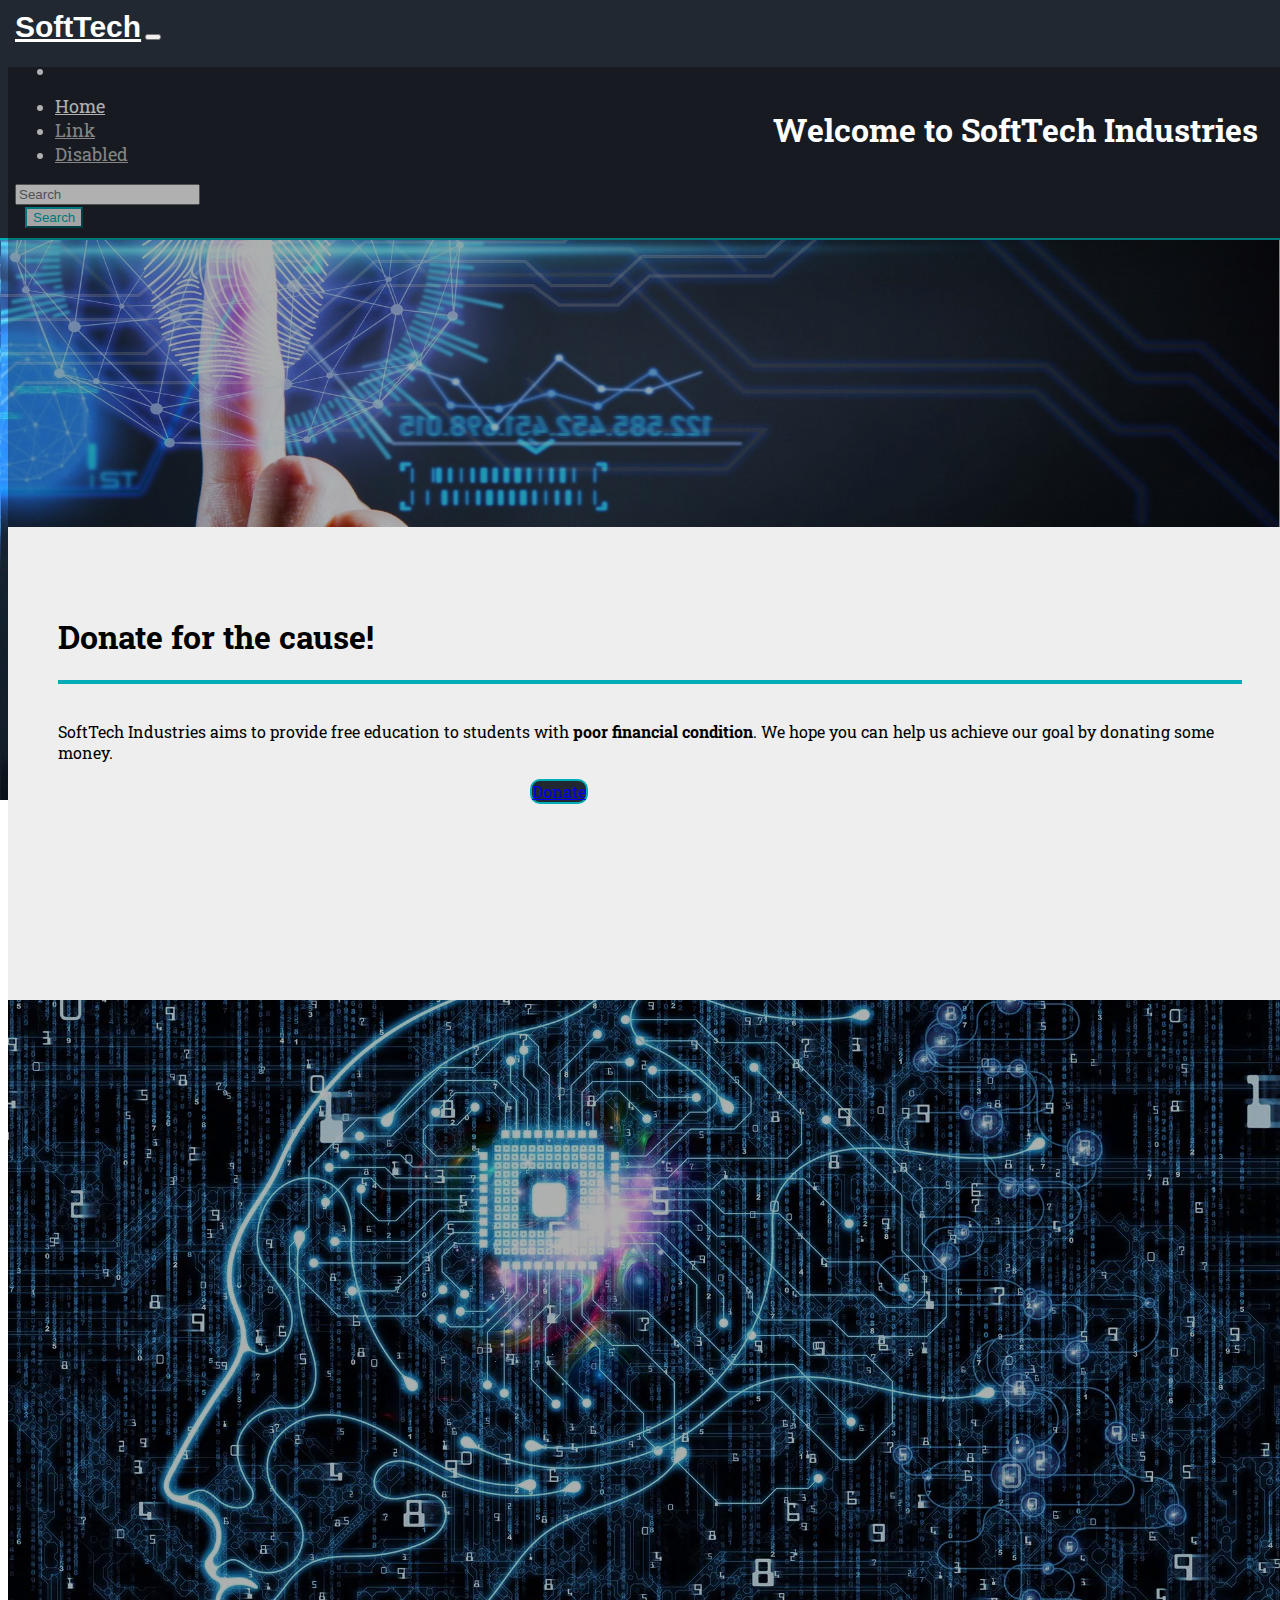
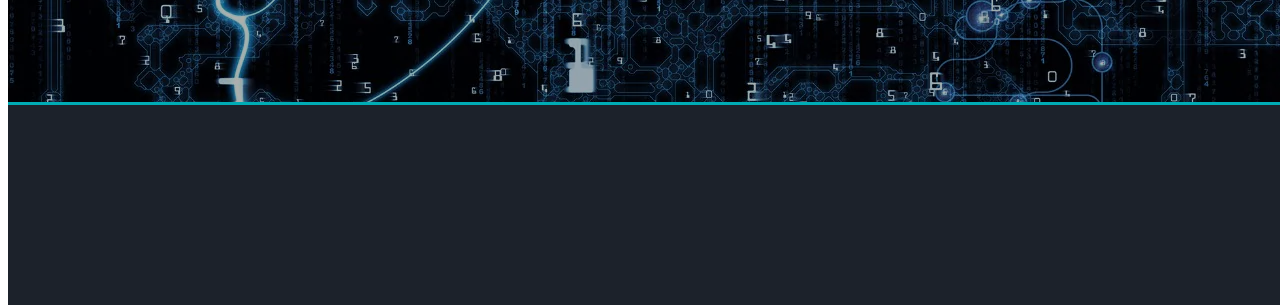
<file: Index.html>
<!DOCTYPE html>
<html lang="en">

<head>
  <!-- Required meta tags -->
  <meta charset="UTF-8">
  <meta http-equiv="X-UA-Compatible" content="IE=edge">
  <meta name="viewport" content="width=device-width, initial-scale=1.0, shrink-to-fit=no">

  <!-- Bootstrap -->
  <link href="https://cdn.jsdelivr.net/npm/bootstrap@5.1.1/dist/css/bootstrap.min.css" rel="stylesheet"
    integrity="sha384-F3w7mX95PdgyTmZZMECAngseQB83DfGTowi0iMjiWaeVhAn4FJkqJByhZMI3AhiU" crossorigin="anonymous">

  <!-- CSS -->
  <link rel="stylesheet" href="CSS/style.css">

  <!-- Google Fonts -->
  <link rel="preconnect" href="https://fonts.googleapis.com">
  <link rel="preconnect" href="https://fonts.gstatic.com" crossorigin>
  <link href="https://fonts.googleapis.com/css2?family=Roboto+Slab&display=swap" rel="stylesheet">

  <!-- Title -->
  <title>Homepage</title>

</head>

<body class="body">

  <div class="header">
    <nav class="navbar navbar-expand-lg navbar-dark">
      <a class="navbar-brand" href="Index.html">SoftTech</a>
      <button class="navbar-toggler" type="button" data-toggle="collapse" data-target="#navbarTogglerDemo02"
        aria-controls="navbarTogglerDemo02" aria-expanded="false" aria-label="Toggle navigation">
        <span class="navbar-toggler-icon"></span>
      </button>

      <div class="collapse navbar-collapse " id="navbarTogglerDemo02">
        <ul class="navbar-nav mr-auto mt-2 mt-lg-0 ">
          <li class="nav-item1">
            <pre> </pre>
          </li>
          <li class="nav-item active">
            <a class="nav-link" href="Index.html">Home </a>
          </li>
          <li class="nav-item">
            <a class="nav-link" href="Index.html">Link</a>
          </li>
          <li class="nav-item">
            <a class="nav-link" href="Index.html">Disabled</a>
          </li>
        </ul>
        <form class="form-inline my-2 my-lg-0">
          <input class="form-control mr-sm-2" type="search" placeholder="Search">
        </form>
        <button class="btn btn-outline-success my-2 my-sm-0" type="submit">Search</button>
      </div>
    </nav>
  </div>
  <!-- <hr> -->

  <div class="background">
    <div class="wh-content">
      <h1>Welcome to SoftTech Industries</h1>
    </div>
  </div>

  <div class="content">
    <div class="jumbotron">
      <br><br>
      <h1 class="display-4">Donate for the cause!</h1>
      <hr><br>
      <p class="lead">SoftTech Industries aims to provide free education to students with <strong>poor financial
          condition</strong>. We hope you can help us achieve our goal by donating some money.</p>
      <p class="lead">
        <a class="btn btn-dark btn-lg" href="Payment/Payment.html" role="button">Donate</a>
      </p><br>
    </div>
  </div>

  <div class="divider">
    <div class="cover">
    </div>
  </div>

  <div class="footer">
  </div>

  <!-- JavaScript Bundle with Popper -->
  <script src="https://cdn.jsdelivr.net/npm/popper.js@1.16.1/dist/umd/popper.min.js"
    integrity="sha384-9/reFTGAW83EW2RDu2S0VKaIzap3H66lZH81PoYlFhbGU+6BZp6G7niu735Sk7lN"
    crossorigin="anonymous"></script>
  <script src="https://stackpath.bootstrapcdn.com/bootstrap/4.5.2/js/bootstrap.min.js"
    integrity="sha384-B4gt1jrGC7Jh4AgTPSdUtOBvfO8shuf57BaghqFfPlYxofvL8/KUEfYiJOMMV+rV"
    crossorigin="anonymous"></script>
</body>

</html>
</file>
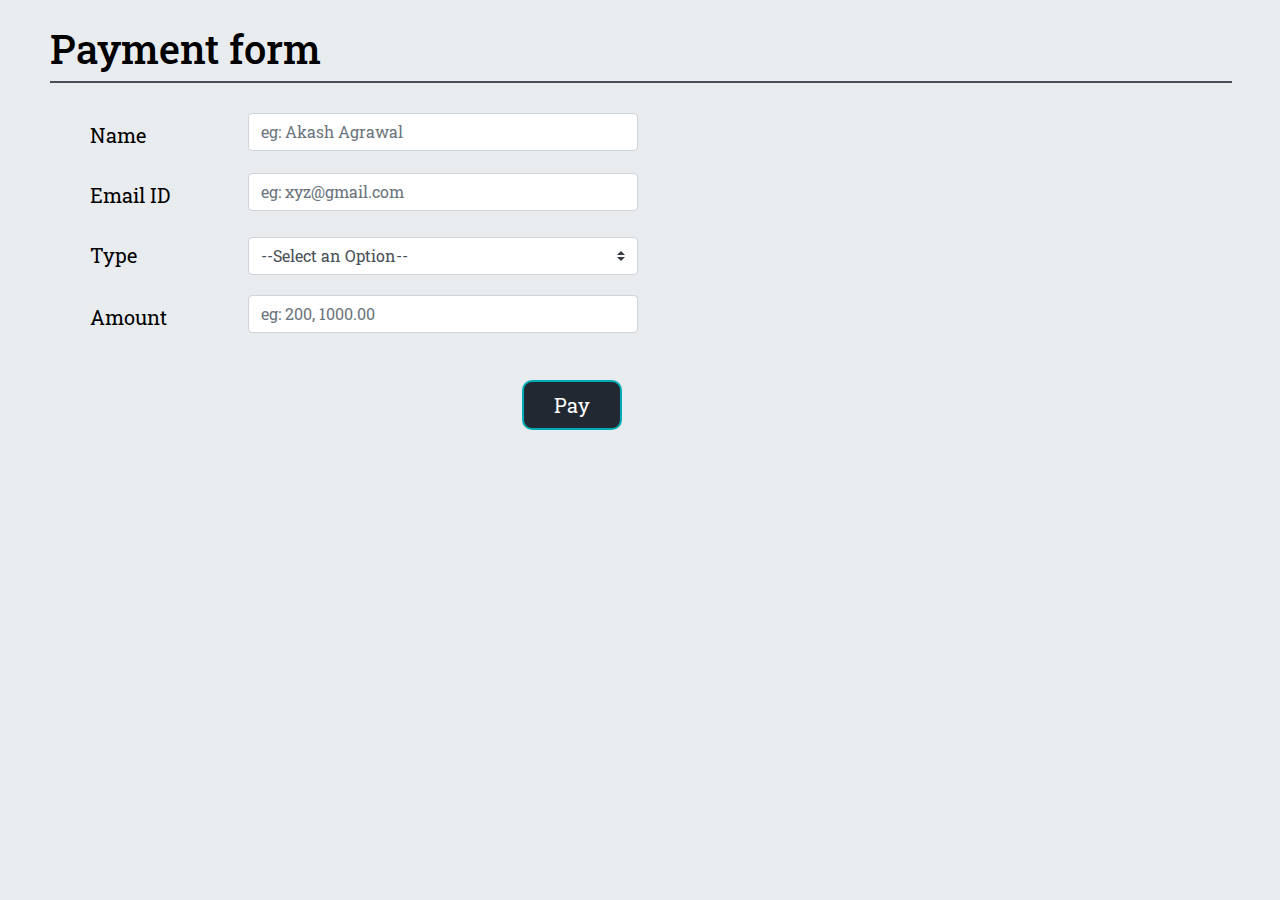
<file: Payment/Payment.html>
<!DOCTYPE html>
<html lang="en">

<head>
    <!-- Required meta tags -->
    <meta charset="utf-8">
    <meta http-equiv="X-UA-Compatible" content="IE=edge">
    <meta name="viewport" content="width=device-width, initial-scale=1, shrink-to-fit=no">

    <!-- Bootstrap CSS -->
    <link rel="stylesheet" href="https://maxcdn.bootstrapcdn.com/bootstrap/4.0.0/css/bootstrap.min.css"
        integrity="sha384-Gn5384xqQ1aoWXA+058RXPxPg6fy4IWvTNh0E263XmFcJlSAwiGgFAW/dAiS6JXm" crossorigin="anonymous">

    <!-- Title -->
    <title>Payment Gateway</title>

    <!-- Google Fonts -->
    <link rel="preconnect" href="https://fonts.googleapis.com">
    <link rel="preconnect" href="https://fonts.gstatic.com" crossorigin>
    <link href="https://fonts.googleapis.com/css2?family=Roboto+Slab&display=swap" rel="stylesheet">

    <!-- CSS -->
    <link rel="stylesheet" href="../CSS/style.css">
    <style>
        body {
            background-color: #e9ecef;
            overflow: hidden;
            font-family: 'Roboto Slab', serif;
        }

        hr {
            border: 1.8px solid #393E46;
            background-color: #393E46;
            opacity: 0.9;
        }

        input:hover {
            background-color: #EEEEEE;
            border: 1px solid #000000;
        }
    </style>

</head>

<body>
    <div class="jumbotron">
        <h1>Payment form</h1>
        <hr>
        <div style="margin: 30px 20px 0 40px;font-size: 20px;">
            <div style="max-width: 600px">
                <div class="form-group row">
                    <label for="name" class="col-sm-3 col-form-label">Name</label>
                    <div class="col-sm-8">
                        <input type="text" class="form-control" id="name" placeholder="eg: Akash Agrawal">
                    </div>
                </div>
                <div class="form-group row">
                    <label for="email" class="col-sm-3 col-form-label">Email ID</label>
                    <div class="col-sm-8">
                        <input type="text" class="form-control" id="email" placeholder="eg: xyz@gmail.com">
                    </div>
                </div>

                <div class="form-group row">
                    <label for="name" class="col-sm-3 col-form-label">Type</label>
                    <div class="col-sm-8" style="font-size: 10px;">
                        <select class="custom-select my-1 mr-sm-2" id="inlineFormCustomSelectPref"
                            style="font-size: 16px;">
                            <option selected><span style="font-size: 10px;">--Select an Option--</span></option>
                            <option id="mode" value="Credit Card">Credit Card</option>
                            <option id="mode" value="Debit Card">Debit Card</option>
                            <option id="mode" value="Net Banking">Net Banking</option>
                            <option id="mode" value="UPI">UPI</option>
                        </select>
                    </div>
                </div>


                <div class="form-group row">
                    <label for="amount" class="col-sm-3 col-form-label">Amount</label>
                    <div class="col-sm-8">
                        <input type="text" class="form-control" id="amount" placeholder="eg: 200, 1000.00">
                    </div>
                </div>

                <button class="btn btn-dark btn-lg" style="margin-top: 25px;width:100px" id='but'
                    onclick="payment()">Pay</button>
            </div>
        </div>
    </div>

    <script src="https://smtpjs.com/v3/smtp.js"></script>
    <script src="payment.js"></script>

    <!-- JavaScript Bundle with Popper -->
    <script src="https://cdn.jsdelivr.net/npm/popper.js@1.16.1/dist/umd/popper.min.js"
        integrity="sha384-9/reFTGAW83EW2RDu2S0VKaIzap3H66lZH81PoYlFhbGU+6BZp6G7niu735Sk7lN"
        crossorigin="anonymous"></script>
    <script src="https://stackpath.bootstrapcdn.com/bootstrap/4.5.2/js/bootstrap.min.js"
        integrity="sha384-B4gt1jrGC7Jh4AgTPSdUtOBvfO8shuf57BaghqFfPlYxofvL8/KUEfYiJOMMV+rV"
        crossorigin="anonymous"></script>
</body>

</html>
</file>
<file: CSS/style.css>
.body{
    padding: 0;
    color: #ffffff;
    background-image: url("../Media/BG-6.jpg");
    background-repeat: no-repeat;
    background-size: 1280px 800px;
    min-height: 800px;
    font-family: 'Roboto Slab', serif;
    /* overflow-y: scroll; */
  }
  .header{
      background-color: #eeeeee;
      margin: 0;
      height: 64.6px;
  }
  .navbar{
    background-color: #222831;
    padding: 10px 15px;
    width: 100%;
    position: absolute;
    top: 0;
    left: 0;
    border-bottom: 2px solid #00acb5;
  }
  
  .navbar-brand{
    background-color: #222831;
    color: #fff;
    padding: 0;
    margin: 0;
    font-weight: bold;
    font-size: 30px;
    font-family: Arial Rounded MT Bold, sans-serif;
  }
  
  .navbar-dark .navbar-brand:hover {
      color: #eee;
  }
  .navbar-dark .navbar-nav .active>.nav-link, .navbar-dark .navbar-nav .nav-link.active, .navbar-dark .navbar-nav .nav-link.show, .navbar-dark .navbar-nav .show>.nav-link {
      color: #fff;
      font-size: 18px;
  }
  .navbar-dark .navbar-nav .nav-link {
      color: #c0c0c0;
      font-size: 18px;
  }
  .navbar-dark .navbar-nav .nav-link:hover {
      color: #fff;
  }
  .navbar-dark .navbar-nav .nav-link:active {
      color: #fff;
  }
  .nav-item1{
      padding: 0 290px;
  }
  .btn{
      margin-left: 10px;
  }
  .navbar-collapse{
    background-color: #222831;
  }
  .btn-outline-success:hover {
      color: #fff;
      background-color: #00adb5;
      border-color: #00adb5;
  }
  .btn-outline-success {
      color: #00adb5;
      border-color: #00adb5;
  }
  ::-webkit-scrollbar {
      width: 7px;
    }
    ::-webkit-scrollbar-track {
      box-shadow: inset 0 0 5px #adadad;
      background: #adadad8c;
      border-radius: 5px;
      
    }
    ::-webkit-scrollbar-thumb {
      background: #b8b8b8;
      border-radius: 9px;
      box-shadow: inset 0 0 5px rgba(0, 0, 0, 0.3);
    }
    ::-webkit-scrollbar-thumb:hover {
      background: #A0A0A0;
      box-shadow: inset 0 0 5px rgba(0, 0, 0, 0.3)
    }
    ::-webkit-scrollbar-thumb:active {
      background: #888888;
      box-shadow: inset 0 0 5px rgba(0, 0, 0, 0.3)
    }

  .background{
    background-color: #0000004f;
    height: 460px;
    width: 100%;
    margin: 0;
    display: inline-block;
    position: absolute;
    top: 66.5px;
  }

  .wh-content{
    color: #ffffff;
    width: 50%;
    text-align: right;
    padding: 20px 30px;
    position: absolute;
    right: 0;
  }

  .jumbotron{
    color: #000000;
    padding: 20px 30px;
    margin: 5px 20px;
  }
  hr{
    border: 2px solid #00acb5;
    background-color: #00acb5;
    margin: 0;
    opacity: 1;
    width: 100%;
    z-index: 2;
  }
  .btn-dark{
    border: 2px solid #00acb5;
    border-radius: 10px;
    background-color: #222831;
    position: absolute;
    left: 40%;
  }
  .btn-dark:hover{
    border: 2px solid #00acb5;
    border-radius: 10px;
    background-color: #00acb5;
  }

  .content{
      background-color: #eeeeee;
      width: 100%;
      height: 473px;
      position: absolute;
      top: 527px;
  }

  .divider{
    background-image: url("../Media/BG-4.jpg");
    background-repeat: no-repeat;
    width: 100%;
    height: 810px;
    position: absolute;
    top: 1000px;
  }
  .cover{
    background-color: #0000004f;
    height: 810px;
    width: 100%;
    margin: 0;
    position: absolute;
    top: 0;
    z-index: 1;
  }

  .footer{
      background-color: #1c222b;
      border-top: 3px solid #00acb5;
      width: 100%;
      height: 200px;
      position: absolute;
      top: 1702px;
      z-index: 1;
  }
</file>
